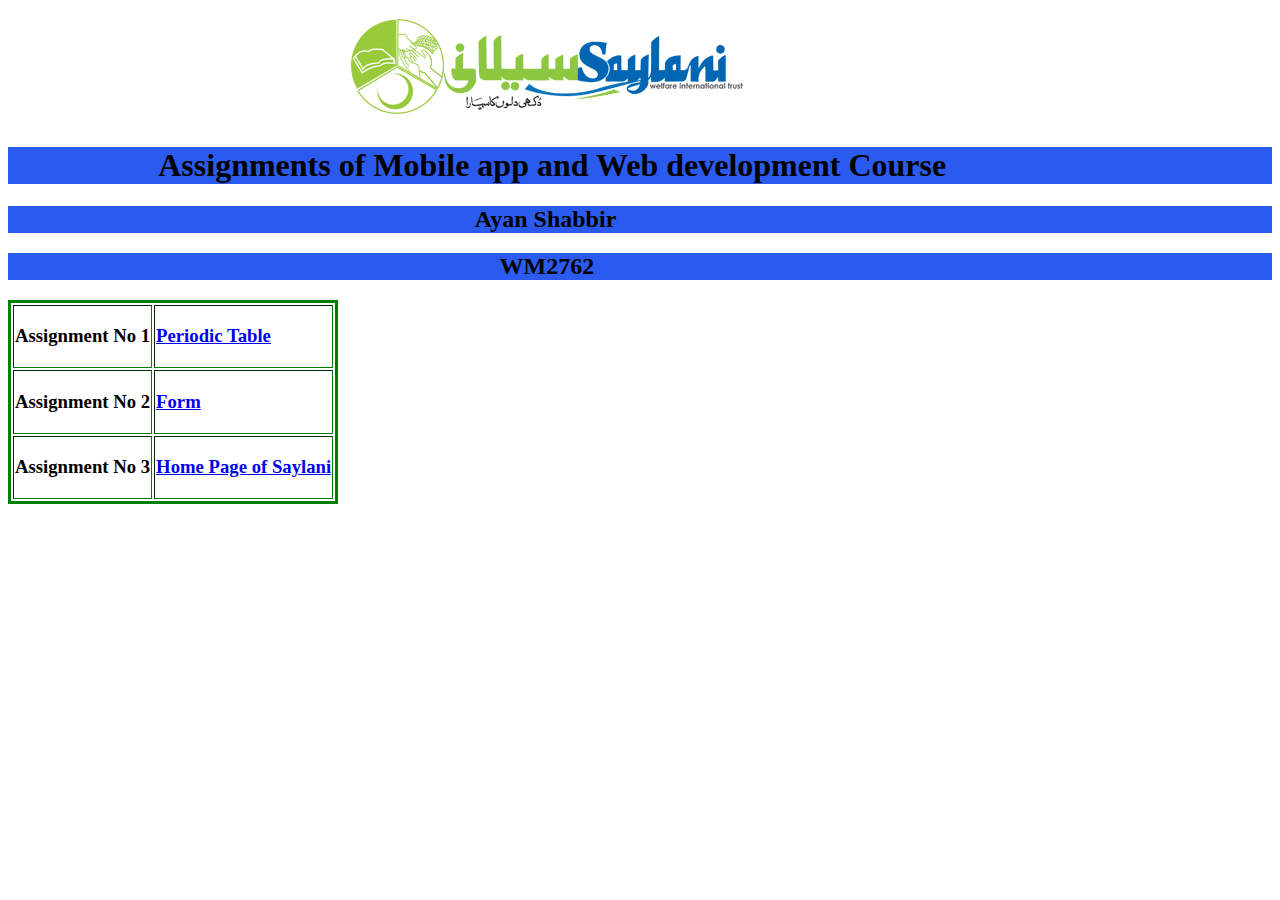
<file: index.html>
<!DOCTYPE html>
<html lang="en">

<head>
    <link rel="stylesheet" href="index.css">

</head>

<body>
    &nbsp;&nbsp;&nbsp; &nbsp;&nbsp;&nbsp; &nbsp;&nbsp;&nbsp; &nbsp;&nbsp;&nbsp; &nbsp;&nbsp;&nbsp &nbsp;&nbsp;&nbsp; &nbsp;&nbsp;&nbsp; &nbsp;&nbsp;&nbsp; &nbsp;&nbsp;&nbsp; &nbsp;&nbsp;&nbsp; &nbsp;&nbsp;&nbsp; &nbsp;&nbsp;&nbsp; &nbsp;&nbsp;&nbsp; &nbsp;&nbsp;&nbsp;
    &nbsp;&nbsp;&nbsp; &nbsp;&nbsp;&nbsp; &nbsp;&nbsp;&nbsp;&nbsp;&nbsp;&nbsp; &nbsp;&nbsp;&nbsp; &nbsp;&nbsp;&nbsp; &nbsp;&nbsp;&nbsp;

    <img src=" [data-uri]    ">    &nbsp;&nbsp;&nbsp; &nbsp;&nbsp;&nbsp; &nbsp;&nbsp;&nbsp; &nbsp;&nbsp;&nbsp; &nbsp;&nbsp;&nbsp; &nbsp;&nbsp;&nbsp; &nbsp;&nbsp;&nbsp; &nbsp;&nbsp;&nbsp; &nbsp;&nbsp;&nbsp; &nbsp;&nbsp;&nbsp; &nbsp;&nbsp;&nbsp; &nbsp;&nbsp;&nbsp; &nbsp;&nbsp;&nbsp;
    <h1> &nbsp;&nbsp; &nbsp;&nbsp;&nbsp; &nbsp;&nbsp;&nbsp; &nbsp;&nbsp;&nbsp; &nbsp;&nbsp;&nbsp; Assignments of Mobile app and Web development Course
    </h1>
    <h2>&nbsp;&nbsp;&nbsp; &nbsp;&nbsp;&nbsp; &nbsp;&nbsp;&nbsp; &nbsp;&nbsp;&nbsp; &nbsp;&nbsp;&nbsp &nbsp;&nbsp;&nbsp; &nbsp;&nbsp;&nbsp; &nbsp;&nbsp;&nbsp; &nbsp;&nbsp;&nbsp; &nbsp;&nbsp;&nbsp; &nbsp;&nbsp;&nbsp; &nbsp;&nbsp;&nbsp; &nbsp;&nbsp;&nbsp; &nbsp;&nbsp;&nbsp;
        &nbsp;&nbsp;&nbsp; &nbsp;&nbsp;&nbsp; &nbsp;&nbsp;&nbsp; &nbsp;&nbsp;&nbsp; &nbsp;&nbsp;&nbsp;&nbsp;&nbsp; Ayan Shabbir </h2>
    <h2>&nbsp;&nbsp;&nbsp; &nbsp;&nbsp;&nbsp; &nbsp;&nbsp;&nbsp; &nbsp;&nbsp;&nbsp; &nbsp;&nbsp;&nbsp &nbsp;&nbsp;&nbsp; &nbsp;&nbsp;&nbsp; &nbsp;&nbsp;&nbsp; &nbsp;&nbsp;&nbsp; &nbsp;&nbsp;&nbsp; &nbsp;&nbsp;&nbsp; &nbsp;&nbsp;&nbsp; &nbsp;&nbsp;&nbsp; &nbsp;&nbsp;&nbsp;
        &nbsp;&nbsp;&nbsp; &nbsp;&nbsp;&nbsp; &nbsp;&nbsp;&nbsp;&nbsp;&nbsp;&nbsp;&nbsp; &nbsp;&nbsp;&nbsp; &nbsp;&nbsp;&nbsp; &nbsp; WM2762</h2>

    <table border>
        <tr>
            <td>
                <h3 class="bio">Assignment No 1</h3>
            </td>
            <td>
                <h3> <a class="bio" href="table.html">Periodic Table</a></h3>
            </td>

        </tr>
        <tr>
            <td>
                <h3 class="bio">Assignment No 2</h3>
            </td>
            <td>
                <h3> <a class="bio" href="form.html">Form</a></h3>

            </td>
        </tr>
        <tr>
            <td>
                <h3 class="bio">Assignment No 3</h3>
            </td>
            <td>
                <h3> <a class="bio" href="saylaniwebsite.html">Home Page of Saylani</a></h3>

            </td>
        </tr>
    </table>
</body>

</html>
</file>
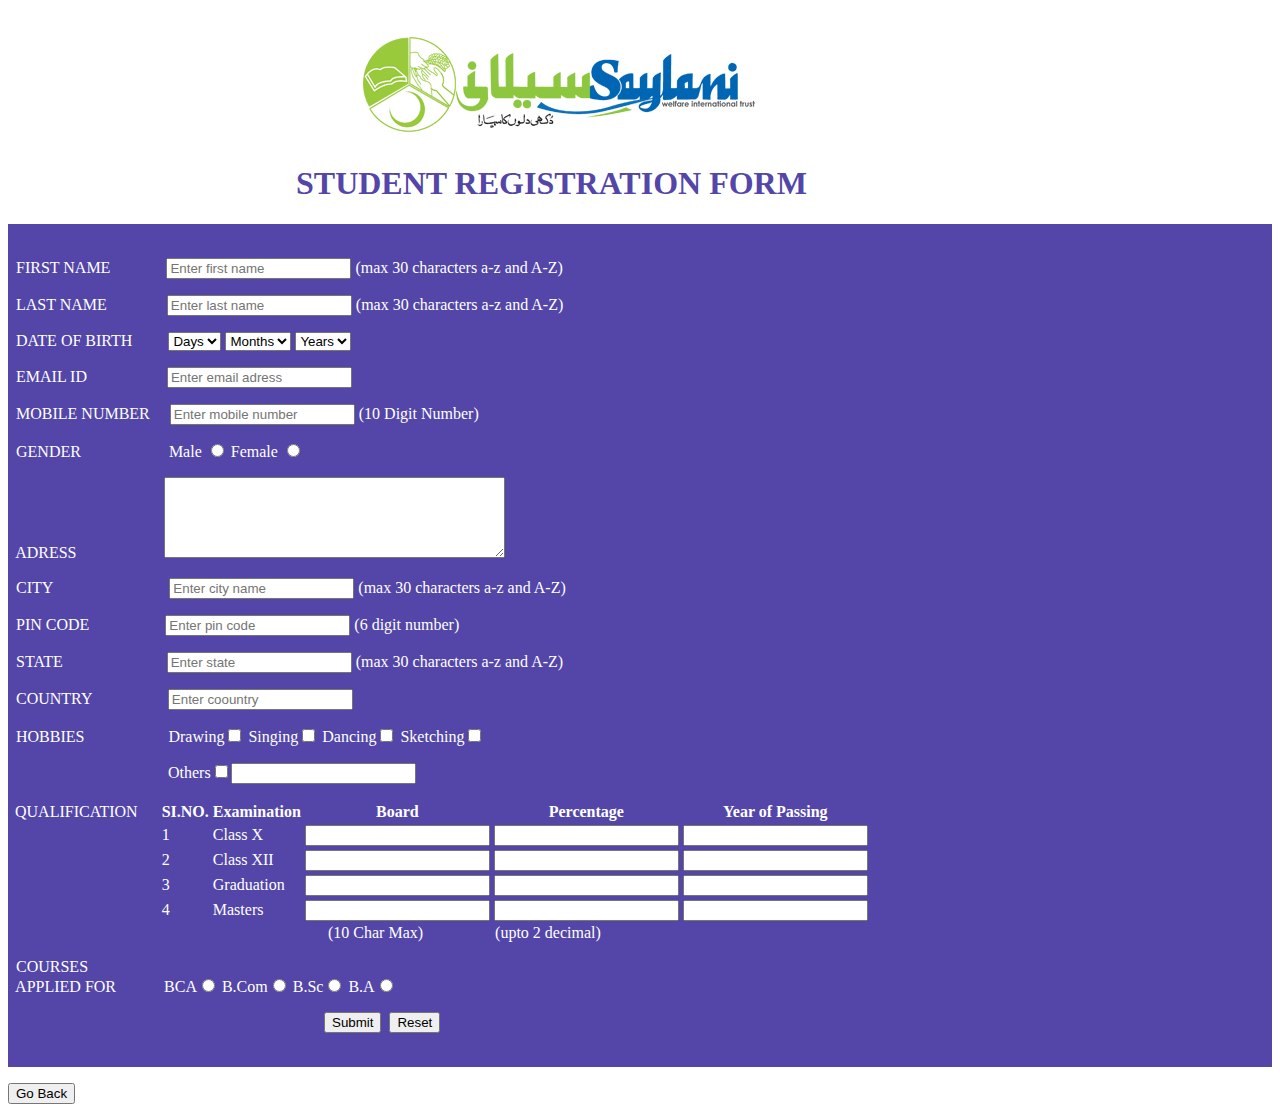
<file: form.html>
<!DOCTYPE html>
<html lang="en">

<head>
    <link rel="stylesheet" href="form.css">
    <title>form</title>

</head>


<body> &nbsp;&nbsp;&nbsp; &nbsp;&nbsp;&nbsp; &nbsp;&nbsp;&nbsp; &nbsp;&nbsp;&nbsp; &nbsp;&nbsp;&nbsp; &nbsp;&nbsp;&nbsp; &nbsp;&nbsp;&nbsp; &nbsp;&nbsp;&nbsp; &nbsp;&nbsp;&nbsp; &nbsp;&nbsp;&nbsp;&nbsp;&nbsp;&nbsp; &nbsp;&nbsp;&nbsp; &nbsp;&nbsp;&nbsp; &nbsp;&nbsp;&nbsp;
    <form action="goback.html">
        &nbsp;&nbsp;&nbsp; &nbsp;&nbsp;&nbsp; &nbsp;&nbsp;&nbsp; &nbsp;&nbsp;&nbsp; &nbsp;&nbsp;&nbsp; &nbsp;&nbsp;&nbsp; &nbsp;&nbsp;&nbsp; &nbsp;&nbsp;&nbsp; &nbsp;&nbsp;&nbsp; &nbsp;&nbsp;&nbsp;&nbsp;&nbsp;&nbsp; &nbsp;&nbsp;&nbsp; &nbsp;&nbsp;&nbsp; &nbsp;&nbsp;&nbsp;
        &nbsp;&nbsp;&nbsp; &nbsp;&nbsp;&nbsp; &nbsp;&nbsp;&nbsp; &nbsp;&nbsp;&nbsp;&nbsp;&nbsp;&nbsp; &nbsp;&nbsp;&nbsp; &nbsp;&nbsp;&nbsp; &nbsp;&nbsp;&nbsp; <img src=" [data-uri]    ">        &nbsp;&nbsp;&nbsp; &nbsp;&nbsp;&nbsp; &nbsp;&nbsp;&nbsp; &nbsp;&nbsp;&nbsp; &nbsp;&nbsp;&nbsp; &nbsp;&nbsp;&nbsp; &nbsp;&nbsp;&nbsp; &nbsp;&nbsp;&nbsp; &nbsp;&nbsp;&nbsp; &nbsp;&nbsp;&nbsp; &nbsp;&nbsp;&nbsp; &nbsp;&nbsp;&nbsp; &nbsp;&nbsp;&nbsp;


        <h1> &nbsp;&nbsp;&nbsp; &nbsp;&nbsp;&nbsp; &nbsp;&nbsp;&nbsp; &nbsp;&nbsp;&nbsp; &nbsp;&nbsp;&nbsp; &nbsp;&nbsp;&nbsp; &nbsp;&nbsp;&nbsp; &nbsp;&nbsp;&nbsp; &nbsp;&nbsp;&nbsp; STUDENT REGISTRATION FORM</h1>
        <div class="bio">
            <p>
                &nbsp;
            </p>

            &nbsp; <label for="userfirstname">FIRST NAME</label>&nbsp;&nbsp;&nbsp; &nbsp;&nbsp;&nbsp; &nbsp;&nbsp;&nbsp; &nbsp;
            <input type="text" required name="user name" id="userfirstname" size="20" maxlength="30" placeholder="Enter first name"> (max 30 characters a-z and A-Z) &nbsp;

            <P>&nbsp; <label for="userlastname">LAST NAME</label> &nbsp; &nbsp;&nbsp;&nbsp; &nbsp;&nbsp;&nbsp; &nbsp;&nbsp;&nbsp;
                <input type="text" name="userlastname" size="20" required maxlength="30" id="userlastname" placeholder="Enter last name"> (max 30 characters a-z and A-Z) </P>
            <P>
                &nbsp; <label for="DOB"> DATE OF BIRTH
                &nbsp;&nbsp;&nbsp;&nbsp;&nbsp; &nbsp;</label>
                <select>
                <option value="">Days</option>
                <option>1</option>
                <option>2</option>
                <option>3</option>
                <option>4</option>
                <option>5</option>
                <option>6</option>
                <option>7</option>
                <option>8</option>
                <option>9</option>
                <option>10</option>
                <option>11</option>
                <option>12</option>
                <option>13</option>
                <option>14</option>
                <option>15</option>
                <option>16</option>
                <option>17</option>
                <option>18</option>
                <option>19</option>
                <option>20</option>
                <option>21</option>
                <option>22</option>
                <option>23</option>
                <option>24</option>
                <option>25</option>
                <option>26</option>
                <option>27</option>
                <option>28</option>
                <option>29</option>
                <option>30</option>
                <option>31</option>
            </select>


                <select>
                <option value="">Months</option>
                <option>jan</option>
                <option>feb</option>
                <option>mar</option>
                <option>apr</option>
                <option>may</option>
                <option>jun</option>
                <option>jul</option>
                <option>aug</option>
                <option>sep</option>
                <option>oct</option>
                <option>nov</option>
                <option>dec</option>
            </select>

                <select>
                <option value="">Years</option>
                <option>2000</option>
                <option>2001</option>
                <option>2002</option>
                <option>2003</option>
                <option>2004</option>
                <option>2005</option>
                <option>2006</option>
                <option>2007</option>
                <option>2008</option>
                <option>2009</option>
                <option>2010</option>
                <option>2011</option>
                <option>2012</option>
                <option>2013</option>
                <option>2014</option>
                <option>2015</option>
                <option>2016</option>
                <option>2017</option>
                <option>2018</option>
                <option>2019</option>
                <option>2020</option>

            </select>

            </P>
            <p>
                &nbsp; <label for="emailid">EMAIL ID</label>&nbsp;&nbsp;&nbsp;&nbsp;&nbsp;&nbsp;&nbsp;&nbsp;&nbsp;&nbsp; &nbsp;&nbsp;&nbsp;&nbsp; &nbsp;&nbsp;&nbsp;&nbsp;<input type="email" size="20" placeholder="Enter email adress">

            </p>
            <p>
                &nbsp; <label for="MN">MOBILE NUMBER</label> &nbsp;&nbsp; &nbsp;<input type="number" size="20" maxlength="11" placeholder="Enter mobile number"> (10 Digit Number)

            </p>
            <P>
                &nbsp; GENDER &nbsp;&nbsp; &nbsp;&nbsp;&nbsp; &nbsp;&nbsp;&nbsp; &nbsp;&nbsp;&nbsp; &nbsp;&nbsp;&nbsp; &nbsp; <label for="M">Male</label>&nbsp;<input type="radio" value="Male" id="M" name="usergender"> <label for="F">Female</label>
                <input type="radio" required value="Female" id="F" name="usergender">

            </P>
            <p>
                &nbsp; <label for="Adress">ADRESS</label>&nbsp;&nbsp; &nbsp;&nbsp;&nbsp; &nbsp;&nbsp;&nbsp;&nbsp;&nbsp; &nbsp;&nbsp; &nbsp;&nbsp;&nbsp; &nbsp; <textarea name="adress" id="Adress" cols="40" rows="5"></textarea>
            </p>
            <p>
                &nbsp; <label for="city">CITY</label>&nbsp;&nbsp; &nbsp;&nbsp;&nbsp; &nbsp;&nbsp;&nbsp;&nbsp;&nbsp;&nbsp;&nbsp; &nbsp;&nbsp;&nbsp; &nbsp;&nbsp;&nbsp;&nbsp;&nbsp;&nbsp;&nbsp; &nbsp;
                <input type="text" size="20" maxlength="30" placeholder="Enter city name"> (max 30 characters a-z and A-Z)
            </p>
            <p>
                &nbsp; <label for="pincode">PIN CODE</label> &nbsp;&nbsp;&nbsp;&nbsp; &nbsp;&nbsp;&nbsp; &nbsp;&nbsp;&nbsp;&nbsp;&nbsp;&nbsp;&nbsp; &nbsp;<input type="number" size="20" maxlength="30" required placeholder="Enter pin code"> (6 digit number)
            </p>
            <p>
                &nbsp; <label for="state">STATE</label>&nbsp; &nbsp;&nbsp;&nbsp; &nbsp;&nbsp;&nbsp; &nbsp;&nbsp;&nbsp; &nbsp;&nbsp;&nbsp; &nbsp;&nbsp;&nbsp; &nbsp;&nbsp;&nbsp; <input type="text" size="20" maxlength="30" required name="userstate" id="state"
                    placeholder="Enter state"> (max 30 characters a-z and A-Z)
            </p>
            <p>
                &nbsp; <label for="country">COUNTRY</label> &nbsp;&nbsp; &nbsp;&nbsp;&nbsp; &nbsp;&nbsp;&nbsp; &nbsp;&nbsp;&nbsp; &nbsp;&nbsp;&nbsp<input type="text" name="usercountry" id="country" size="20" maxlength="30" required placeholder="Enter coountry">
            </p>
            <p>
                &nbsp; HOBBIES&nbsp;&nbsp;&nbsp;&nbsp;&nbsp;&nbsp;&nbsp; &nbsp;&nbsp; &nbsp;&nbsp;&nbsp;&nbsp;&nbsp;&nbsp;&nbsp; &nbsp;
                <label for="drawing">Drawing</label><input type="checkbox" value="drawing" id="drawing" name="userhobbies">
                <label for="singing">Singing</label><input type="checkbox" value="singing" id="singing" name="userhobbies">
                <label for="dancing">Dancing</label><input type="checkbox" value="dancing" id="dancing" name="userhobbies">
                <label for="sketching">Sketching</label><input type="checkbox" value="sketching" id="sketching" name="userhobbies">
            </p>
            <p>
                &nbsp;&nbsp; &nbsp;&nbsp; &nbsp;&nbsp;&nbsp; &nbsp;&nbsp;&nbsp; &nbsp;&nbsp;&nbsp; &nbsp;&nbsp;&nbsp; &nbsp;&nbsp;&nbsp; &nbsp;&nbsp;&nbsp; &nbsp;&nbsp;&nbsp; &nbsp;&nbsp;&nbsp; &nbsp; <label for="others">Others</label><input type="checkbox"
                    value="others" id="others" name="others"><input reqired type="text" size="20" maxlength="100">
            </p>
            <p>



                <table>
                    <tr>

                        <td> &nbsp;QUALIFICATION &NonBreakingSpace;&NonBreakingSpace;&NonBreakingSpace;&NonBreakingSpace;
                        </td>

                        <TH>SI.NO.</TH>
                        <th>Examination</th>
                        <th>Board</th>
                        <th>Percentage</th>
                        <th>Year of Passing</th>

                    </tr>
                    <tr>
                        <td></td>
                        <td>1</td>
                        <td>Class X</td>
                        <td> <input type="text" required size="20" maxlength="10" name="userboard"> </td>
                        <td> <input type="number" required size="20" maxlength="10" name="userpercentage"></td>
                        <td> <input type="number" required size="20" maxlength="10" name="useryop"></td>
                    </tr>
                    <tr>
                        <td></td>
                        <td>2</td>
                        <td>Class XII</td>
                        <td> <input type="text" required size="20" maxlength="10" name="userboard"> </td>
                        <td> <input type="number" size="20" required maxlength="10" name="userpercentage"></td>
                        <td> <input type="number" size="20" maxlength="10" required name="useryop"></td>

                    </tr>
                    <tr>
                        <td></td>
                        <td>3</td>
                        <td>Graduation</td>
                        <td> <input type="text" required size="20" maxlength="10" name="userboard"> </td>
                        <td> <input type="number" required size="20" maxlength="10" name="userpercentage"></td>
                        <td> <input type="number" required size="20" maxlength="10" name="useryop"></td>
                    </tr>
                    <tr>
                        <td></td>
                        <td>4</td>
                        <td>Masters</td>
                        <td> <input type="text" required size="20" maxlength="10" name="userboard"> </td>
                        <td> <input type="number" required size="20" maxlength="10" name="userpercentage"></td>
                        <td> <input type="number" reqired size="20" maxlength="10" name="useryop"></td>

                    </tr>


                </table>
                &nbsp; &nbsp;&nbsp;&nbsp;&nbsp;&nbsp;&nbsp; &nbsp;&nbsp;&nbsp;&nbsp;&nbsp;&nbsp;&nbsp; &nbsp;&nbsp; &nbsp;&nbsp;&nbsp;&nbsp;&nbsp;&nbsp; &nbsp;&nbsp;&nbsp;&nbsp;&nbsp;&nbsp;&nbsp; &nbsp;&nbsp; &nbsp;&nbsp;&nbsp;&nbsp;&nbsp;&nbsp; &nbsp;&nbsp;&nbsp;&nbsp;&nbsp;&nbsp;&nbsp;
                &nbsp; &nbsp;&nbsp;&nbsp;&nbsp;&nbsp;&nbsp; &nbsp;&nbsp;&nbsp;&nbsp;&nbsp;&nbsp;&nbsp; &nbsp;&nbsp; &nbsp;&nbsp;&nbsp;&nbsp;&nbsp;&nbsp; (10 Char Max) &nbsp;&nbsp;&nbsp;&nbsp;&nbsp;&nbsp;&nbsp; &nbsp;&nbsp; &nbsp;&nbsp;&nbsp;&nbsp;&nbsp;&nbsp;(upto
                2 decimal)

            </p>

            <p>
                &nbsp; COURSES <br>&nbsp; APPLIED FOR&NonBreakingSpace;&NonBreakingSpace;&NonBreakingSpace;&NonBreakingSpace;&NonBreakingSpace;&NonBreakingSpace;&NonBreakingSpace;&NonBreakingSpace;&NonBreakingSpace;&NonBreakingSpace;&NonBreakingSpace;
                <label for="BCA">BCA</label><input type="radio" id="BCA" name="useraf">
                <label for="Bcom">B.Com</label><input type="radio" name="useraf" id="Bcom ">
                <label for="BSc">B.Sc</label><input type="radio" name="useraf" id="BSc">

                <label for="BA">B.A</label><input type="radio" name="useraf" id="BA"></p>

            <p>
                &nbsp;&nbsp;&nbsp;&nbsp;&nbsp;&nbsp;&nbsp; &nbsp;&nbsp; &nbsp;&nbsp;&nbsp;&nbsp;&nbsp;&nbsp; &nbsp;&nbsp;&nbsp;&nbsp;&nbsp;&nbsp;&nbsp; &nbsp;&nbsp; &nbsp;&nbsp;&nbsp;&nbsp;&nbsp;&nbsp; &nbsp;&nbsp;&nbsp;&nbsp;&nbsp;&nbsp;&nbsp; &nbsp;&nbsp; &nbsp;&nbsp;&nbsp;&nbsp;&nbsp;&nbsp;
                &nbsp;&nbsp;&nbsp;&nbsp;&nbsp;&nbsp;&nbsp; &nbsp;&nbsp; &nbsp;&nbsp;&nbsp;&nbsp;&nbsp;&nbsp; &NonBreakingSpace;&NonBreakingSpace;&NonBreakingSpace;&NonBreakingSpace;&NonBreakingSpace;&NonBreakingSpace;

                <a href="goback.html"><input type="submit"></a>
                &NonBreakingSpace;<input type="reset">
                <p>
                    &nbsp;
                </p>

            </p>
        </div>

    </form>
    <a href="index.html"><button> Go Back </button></a>
</body>

</html>
</file>
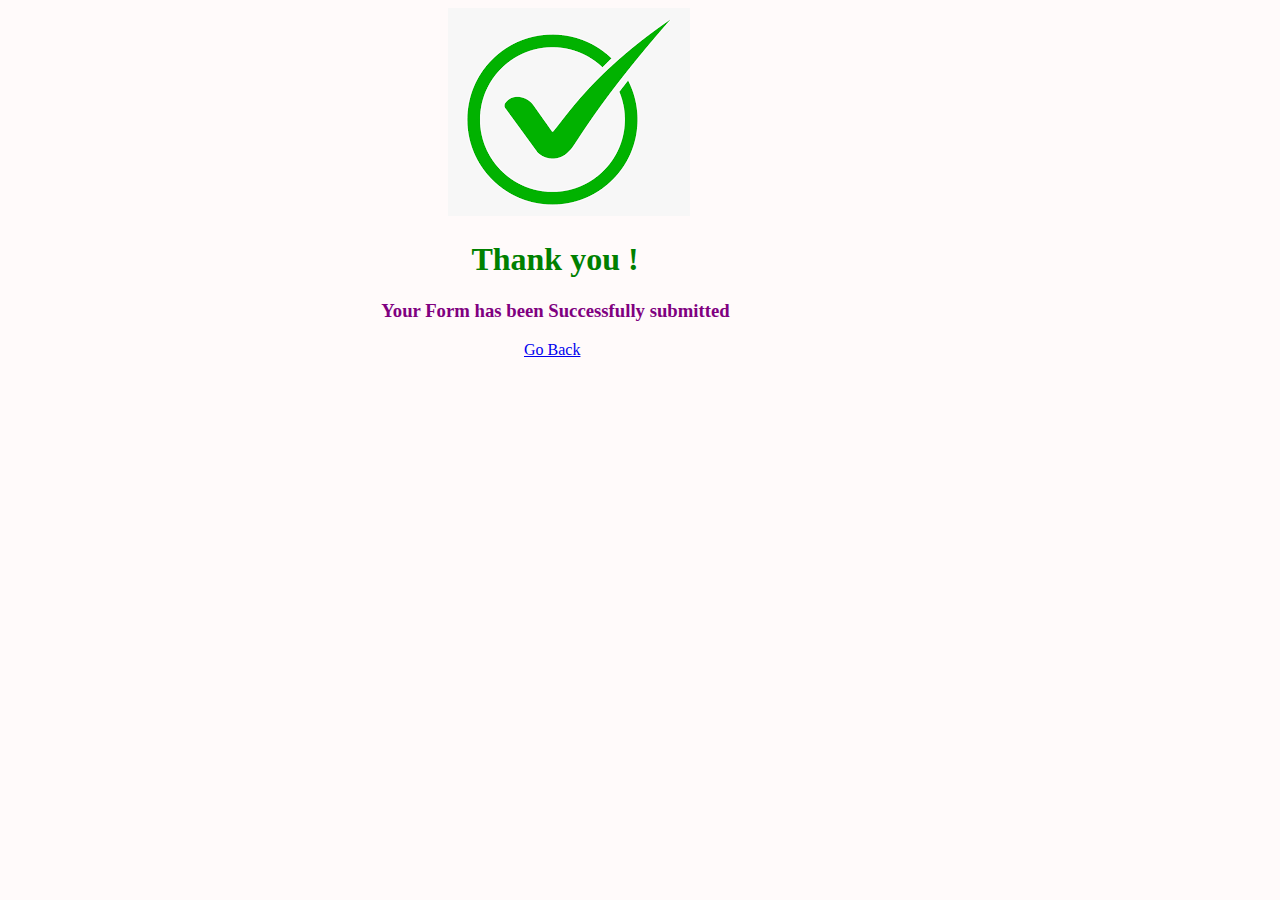
<file: goback.html>
<!DOCTYPE html>
<html lang="en">
<link rel="stylesheet" href="goback.css">

<head>

    &NonBreakingSpace;&NonBreakingSpace;&NonBreakingSpace;&NonBreakingSpace;&NonBreakingSpace;&NonBreakingSpace;&NonBreakingSpace;&NonBreakingSpace;&NonBreakingSpace;&NonBreakingSpace; &NonBreakingSpace;&NonBreakingSpace;&NonBreakingSpace;&NonBreakingSpace;&NonBreakingSpace;&NonBreakingSpace;&NonBreakingSpace;&NonBreakingSpace;&NonBreakingSpace;&NonBreakingSpace;&NonBreakingSpace;&NonBreakingSpace;
    &NonBreakingSpace;&NonBreakingSpace;&NonBreakingSpace;&NonBreakingSpace;&NonBreakingSpace;&NonBreakingSpace;&NonBreakingSpace;&NonBreakingSpace;&NonBreakingSpace;&NonBreakingSpace;&NonBreakingSpace;&NonBreakingSpace;&NonBreakingSpace;&NonBreakingSpace;&NonBreakingSpace;&NonBreakingSpace;&NonBreakingSpace;&NonBreakingSpace;&NonBreakingSpace;&NonBreakingSpace;
    &NonBreakingSpace;&NonBreakingSpace;&NonBreakingSpace;&NonBreakingSpace;&NonBreakingSpace;&NonBreakingSpace;&NonBreakingSpace;&NonBreakingSpace;&NonBreakingSpace;&NonBreakingSpace;&NonBreakingSpace;&NonBreakingSpace; &NonBreakingSpace;&NonBreakingSpace;&NonBreakingSpace;&NonBreakingSpace;&NonBreakingSpace;&NonBreakingSpace;&NonBreakingSpace;&NonBreakingSpace;&NonBreakingSpace;&NonBreakingSpace;
    &NonBreakingSpace;&NonBreakingSpace;&NonBreakingSpace;&NonBreakingSpace;&NonBreakingSpace;&NonBreakingSpace;&NonBreakingSpace;&NonBreakingSpace;&NonBreakingSpace;&NonBreakingSpace; &NonBreakingSpace;&NonBreakingSpace;&NonBreakingSpace;&NonBreakingSpace;&NonBreakingSpace;&NonBreakingSpace;&NonBreakingSpace;&NonBreakingSpace;&NonBreakingSpace;&NonBreakingSpace;&NonBreakingSpace;&NonBreakingSpace;
    &NonBreakingSpace;&NonBreakingSpace;&NonBreakingSpace;&NonBreakingSpace;&NonBreakingSpace;&NonBreakingSpace;&NonBreakingSpace;&NonBreakingSpace;&NonBreakingSpace;&NonBreakingSpace;&NonBreakingSpace;&NonBreakingSpace;&NonBreakingSpace;&NonBreakingSpace;&NonBreakingSpace;&NonBreakingSpace;
    <img src="[data-uri]"
        alt="">
    <h1>&NonBreakingSpace;&NonBreakingSpace;&NonBreakingSpace;&NonBreakingSpace;&NonBreakingSpace;&NonBreakingSpace;&NonBreakingSpace;&NonBreakingSpace;&NonBreakingSpace;&NonBreakingSpace; &NonBreakingSpace;&NonBreakingSpace;&NonBreakingSpace;&NonBreakingSpace;&NonBreakingSpace;&NonBreakingSpace;&NonBreakingSpace;&NonBreakingSpace;&NonBreakingSpace;&NonBreakingSpace;&NonBreakingSpace;&NonBreakingSpace;
        &NonBreakingSpace;&NonBreakingSpace;&NonBreakingSpace;&NonBreakingSpace;&NonBreakingSpace;&NonBreakingSpace;&NonBreakingSpace;&NonBreakingSpace;&NonBreakingSpace;&NonBreakingSpace;&NonBreakingSpace;&NonBreakingSpace;&NonBreakingSpace;&NonBreakingSpace;&NonBreakingSpace;&NonBreakingSpace;&NonBreakingSpace;&NonBreakingSpace;&NonBreakingSpace;&NonBreakingSpace;
        &NonBreakingSpace;&NonBreakingSpace;&NonBreakingSpace;&NonBreakingSpace;&NonBreakingSpace;&NonBreakingSpace;&NonBreakingSpace;&NonBreakingSpace;&NonBreakingSpace;&NonBreakingSpace;&NonBreakingSpace;&NonBreakingSpace; Thank you !
    </h1>
    <h3> &NonBreakingSpace;&NonBreakingSpace;&NonBreakingSpace; &NonBreakingSpace;&NonBreakingSpace;&NonBreakingSpace;&NonBreakingSpace; &NonBreakingSpace;&NonBreakingSpace;&NonBreakingSpace;&NonBreakingSpace;&NonBreakingSpace;&NonBreakingSpace;&NonBreakingSpace;&NonBreakingSpace;&NonBreakingSpace;&NonBreakingSpace;&NonBreakingSpace;&NonBreakingSpace;
        &NonBreakingSpace;&NonBreakingSpace;&NonBreakingSpace;&NonBreakingSpace; &NonBreakingSpace;&NonBreakingSpace;&NonBreakingSpace;&NonBreakingSpace; &NonBreakingSpace;&NonBreakingSpace;&NonBreakingSpace;&NonBreakingSpace; &NonBreakingSpace;&NonBreakingSpace;&NonBreakingSpace;&NonBreakingSpace;
        &NonBreakingSpace;&NonBreakingSpace;&NonBreakingSpace;&NonBreakingSpace; &NonBreakingSpace;&NonBreakingSpace;&NonBreakingSpace;&NonBreakingSpace;&NonBreakingSpace;&NonBreakingSpace;&NonBreakingSpace;&NonBreakingSpace;&NonBreakingSpace;&NonBreakingSpace;&NonBreakingSpace;&NonBreakingSpace;
        &NonBreakingSpace;&NonBreakingSpace;&NonBreakingSpace;&NonBreakingSpace; &NonBreakingSpace;&NonBreakingSpace;&NonBreakingSpace;&NonBreakingSpace; &NonBreakingSpace;&NonBreakingSpace;&NonBreakingSpace;&NonBreakingSpace; &NonBreakingSpace;&NonBreakingSpace;&NonBreakingSpace;&NonBreakingSpace;
        Your Form has been Successfully submitted </h3>
    &NonBreakingSpace;&NonBreakingSpace;&NonBreakingSpace; &NonBreakingSpace;&NonBreakingSpace;&NonBreakingSpace;&NonBreakingSpace; &NonBreakingSpace;&NonBreakingSpace;&NonBreakingSpace;&NonBreakingSpace;&NonBreakingSpace;&NonBreakingSpace;&NonBreakingSpace;&NonBreakingSpace;&NonBreakingSpace;&NonBreakingSpace;&NonBreakingSpace;&NonBreakingSpace;
    &NonBreakingSpace;&NonBreakingSpace;&NonBreakingSpace;&NonBreakingSpace; &NonBreakingSpace;&NonBreakingSpace;&NonBreakingSpace;&NonBreakingSpace; &NonBreakingSpace;&NonBreakingSpace;&NonBreakingSpace;&NonBreakingSpace; &NonBreakingSpace;&NonBreakingSpace;&NonBreakingSpace;&NonBreakingSpace;
    &NonBreakingSpace;&NonBreakingSpace;&NonBreakingSpace;&NonBreakingSpace; &NonBreakingSpace;&NonBreakingSpace;&NonBreakingSpace;&NonBreakingSpace;&NonBreakingSpace;&NonBreakingSpace;&NonBreakingSpace;&NonBreakingSpace;&NonBreakingSpace;&NonBreakingSpace;&NonBreakingSpace;&NonBreakingSpace;
    &NonBreakingSpace;&NonBreakingSpace;&NonBreakingSpace;&NonBreakingSpace; &NonBreakingSpace; &NonBreakingSpace;&NonBreakingSpace;&NonBreakingSpace; &NonBreakingSpace;&NonBreakingSpace;&NonBreakingSpace;&NonBreakingSpace; &NonBreakingSpace;&NonBreakingSpace;&NonBreakingSpace;&NonBreakingSpace;&NonBreakingSpace;&NonBreakingSpace;&NonBreakingSpace;&NonBreakingSpace;&NonBreakingSpace;&NonBreakingSpace;&NonBreakingSpace;&NonBreakingSpace;
    &NonBreakingSpace;&NonBreakingSpace;&NonBreakingSpace;&NonBreakingSpace; &NonBreakingSpace;&NonBreakingSpace;&NonBreakingSpace;&NonBreakingSpace; &NonBreakingSpace;&NonBreakingSpace;&NonBreakingSpace;&NonBreakingSpace; &NonBreakingSpace;&NonBreakingSpace;&NonBreakingSpace;&NonBreakingSpace;
    &NonBreakingSpace;&NonBreakingSpace;&NonBreakingSpace;&NonBreakingSpace; &NonBreakingSpace;&NonBreakingSpace;&NonBreakingSpace;&NonBreakingSpace;&NonBreakingSpace;&NonBreakingSpace;&NonBreakingSpace;&NonBreakingSpace;&NonBreakingSpace;&NonBreakingSpace;&NonBreakingSpace;&NonBreakingSpace;&nbsp;&nbsp;
    <a href="form.html">Go Back</a>

</head>

<body>

</body>

</html>
</file>
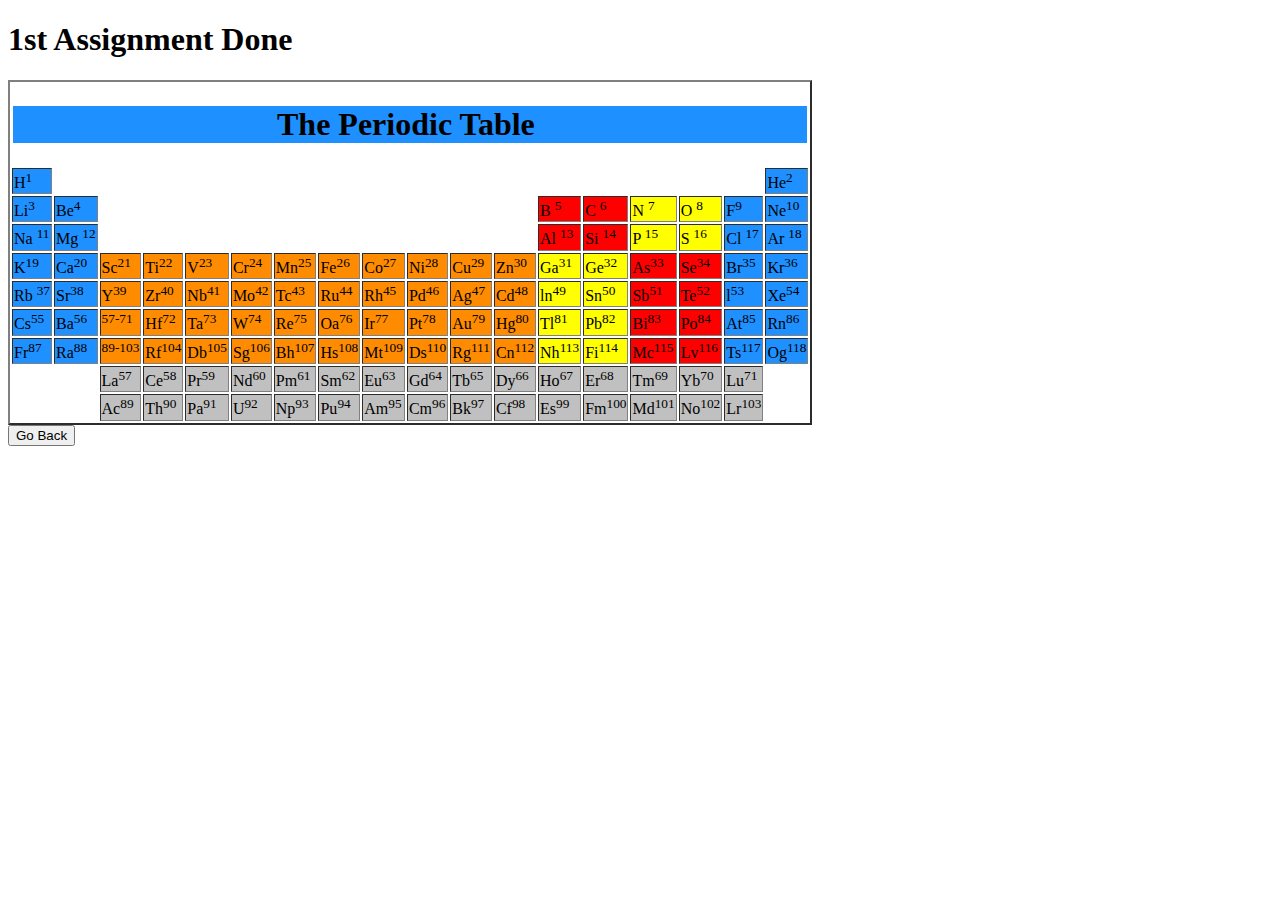
<file: table.html>
<!DOCTYPE html>
<html lang="en">

<head>

    <title>periodic table</title>
    <h1>1st Assignment Done</h1>
    <table border="2px">
        <tr>
            <td style="border: currentColor;" colspan="18">
                <h1 style="background-color: dodgerblue;">&nbsp&nbsp&nbsp&nbsp&nbsp&nbsp&nbsp&nbsp&nbsp&nbsp&nbsp&nbsp&nbsp&nbsp&nbsp&nbsp&nbsp&nbsp&nbsp&nbsp&nbsp&nbsp&nbsp&nbsp&nbsp&nbsp&nbsp&nbsp&nbsp&nbsp&nbsp&nbsp&nbspThe Periodic Table</h1>
            </td>

        </tr>
        <tr>
            <td style="background-color: dodgerblue;">H<sup>1</sup></td>
            <td style="border: currentColor;" colspan="16"></td>

            <td style="background-color: dodgerblue;">He<sup>2</sup></td>
        </tr>
        <tr>
            <td style="background-color: dodgerblue;">Li<sup>3</sup></td>
            <td style="background-color: dodgerblue;">Be<sup>4</sup></td>
            <td style="border: currentColor;" colspan="10"></td>
            <td style="background: red;">B
                <SUp>5</SUp>
            </td>
            <td style="background: red;">C
                <SUp>6</SUp>
            </td>
            <td style="background: yellow;">N
                <SUp>7</SUp>
            </td>
            <td style="background: yellow;"> O <sup>8</sup></td>
            <td style="background-color: dodgerblue;">F<sup>9</sup></td>
            <td style="background-color: dodgerblue;">Ne<sup>10</sup></td>
        </tr>
        <tr>
            <td style="background-color: dodgerblue;">Na <sup>11</sup></td>
            <td style="background-color: dodgerblue;">Mg <sup>12</sup></td>
            <td style="border: currentColor;" colspan="10"></td>
            <td style="background: red;">Al <sup>13</sup></td>
            <td style="background: red;">Si <sup>14</sup></td>
            <td style="background: yellow;">P <sup>15</sup></td>
            <td style="background: yellow;">S <sup>16</sup></td>
            <td style="background-color: dodgerblue;">Cl <sup>17</sup></td>
            <td style="background-color: dodgerblue;">Ar <sup>18</sup></td>
        </tr>
        <tr>
            <td style="background-color: dodgerblue;">K<sup>19</sup></td>
            <td style="background-color: dodgerblue;">Ca<sup>20</sup></td>
            <td style="background: darkorange;">Sc<sup>21</sup></td>
            <td style="background: darkorange;">Ti<sup>22</sup></td>
            <td style="background: darkorange;">V<sup>23</sup></td>
            <td style="background: darkorange;">Cr<sup>24</sup></td>
            <td style="background: darkorange;">Mn<sup>25</sup></td>
            <td style="background: darkorange;">Fe<sup>26</sup></td>
            <td style="background: darkorange;">Co<sup>27</sup></td>
            <td style="background: darkorange;">Ni<sup>28</sup></td>
            <td style="background: darkorange;">Cu<sup>29</sup></td>
            <td style="background: darkorange;">Zn<sup>30</sup></td>
            <td style="background: yellow;">Ga<sup>31</sup></td>
            <td style="background: yellow;">Ge<sup>32</sup></td>
            <td style="background: red;">As<sup>33</sup></td>
            <td style="background: red;">Se<sup>34</sup></td>
            <td style="background-color: dodgerblue;">Br<sup>35</sup></td>
            <td style="background-color: dodgerblue;">Kr<sup>36</sup></td>
        </tr>
        <tr>
            <td style="background-color: dodgerblue;">Rb
                <SUp>37</SUp>
            </td>
            <td style="background-color: dodgerblue;">Sr<sup>38</sup></td>
            <td style="background: darkorange;">Y<sup>39</sup></td>
            <td style="background: darkorange;">Zr<sup>40</sup></td>
            <td style="background: darkorange;">Nb<sup>41</sup></td>
            <td style="background: darkorange;">Mo<sup>42</sup></td>
            <td style="background: darkorange;">Tc<sup>43</sup></td>
            <td style="background: darkorange;">Ru<sup>44</sup></td>
            <td style="background: darkorange;">Rh<sup>45</sup></td>
            <td style="background: darkorange;">Pd<sup>46</sup></td>
            <td style="background: darkorange;">Ag<sup>47</sup></td>
            <td style="background: darkorange;">Cd<sup>48</sup></td>
            <td style="background: yellow;">ln<sup>49</sup></td>
            <td style="background: yellow;">Sn<sup>50</sup></td>
            <td style="background: red;">Sb<sup>51</sup></td>
            <td style="background: red;">Te<sup>52</sup></td>
            <td style="background-color: dodgerblue;">l<sup>53</sup></td>
            <td style="background-color: dodgerblue;"> Xe<sup>54</sup></td>
        </tr>
        <tr>
            <td style="background-color: dodgerblue;">Cs<sup>55</sup></td>
            <td style="background-color: dodgerblue;">Ba<sup>56</sup></td>
            <td style="background: darkorange;"><sup>57-71</sup></td>
            <td style="background: darkorange;"> Hf<sup>72</sup></td>
            <td style="background: darkorange;">Ta<sup>73</sup></td>
            <td style="background: darkorange;">W<sup>74</sup></td>
            <td style="background: darkorange;">Re<sup>75</sup></td>
            <td style="background: darkorange;">Oa<sup>76</sup></td>
            <td style="background: darkorange;">Ir<sup>77</sup></td>
            <td style="background: darkorange;">Pt<sup>78</sup></td>
            <td style="background: darkorange;">Au<sup>79</sup></td>
            <td style="background: darkorange;">Hg<sup>80</sup></td>
            <td style="background: yellow;">Tl<sup>81</sup></td>
            <td style="background: yellow;">Pb<sup>82</sup></td>
            <td style="background: red;">Bi<sup>83</sup></td>
            <td style="background: red;">Po<sup>84</sup></td>
            <td style="background-color: dodgerblue;">At<sup>85</sup></td>
            <td style="background-color: dodgerblue;">Rn<sup>86</sup></td>
        </tr>
        <tr>
            <td style="background-color: dodgerblue;">Fr<sup>87</sup></td>
            <td style="background-color: dodgerblue;">Ra<sup>88</sup></td>
            <td style="background: darkorange;"><sup>89-103</sup></td>
            <td style="background: darkorange;">Rf<sup>104</sup></td>
            <td style="background: darkorange;">Db<sup>105</sup></td>
            <td style="background: darkorange;">Sg<sup>106</sup></td>
            <td style="background: darkorange;">Bh<sup>107</sup></td>
            <td style="background: darkorange;">Hs<sup>108</sup></td>
            <td style="background: darkorange;">Mt<sup>109</sup></td>
            <td style="background: darkorange;">Ds<sup>110</sup></td>
            <td style="background: darkorange;">Rg<sup>111</sup></td>
            <td style="background: darkorange;">Cn<sup>112</sup></td>
            <td style="background: yellow;">Nh<sup>113</sup></td>
            <td style="background: yellow;">Fi<sup>114</sup></td>
            <td style="background: red;">Mc<sup>115</sup></td>
            <td style="background: red;">Lv<sup>116</sup></td>
            <td style="background-color: dodgerblue;">Ts<sup>117</sup></td>
            <td style="background-color: dodgerblue;">Og<sup>118</sup></td>
        </tr>
        <tr>
            <td rowspan="2" style="border: currentColor;" colspan="2"></td>

            <td style="background: silver;">La<sup>57</sup></td>
            <td style="background: silver;">Ce<sup>58</sup></td>
            <td style="background: silver;">Pr<sup>59</sup></td>
            <td style="background: silver;">Nd<sup>60</sup></td>
            <td style="background: silver;">Pm<sup>61</sup></td>
            <td style="background: silver;">Sm<sup>62</sup></td>
            <td style="background: silver;">Eu<sup>63</sup></td>
            <td style="background: silver;">Gd<sup>64</sup></td>
            <td style="background: silver;">Tb<sup>65</sup></td>
            <td style="background: silver;">Dy<sup>66</sup></td>
            <td style="background: silver;">Ho<sup>67</sup></td>
            <td style="background: silver;">Er<sup>68</sup></td>
            <td style="background: silver;">Tm<sup>69</sup></td>
            <td style="background: silver;">Yb<sup>70</sup></td>
            <td style="background: silver;">Lu<sup>71</sup></td>
            <td style="border: currentColor;" rowspan="2"></td>
        </tr>
        <tr>


            <td style="background: silver;">Ac<sup>89</sup></td>
            <td style="background: silver;">Th<sup>90</sup></td>
            <td style="background: silver;">Pa<sup>91</sup></td>
            <td style="background: silver;">U<sup>92</sup></td>
            <td style="background: silver;"> Np<sup>93</sup></td>
            <td style="background: silver;">Pu<sup>94</sup></td>
            <td style="background: silver;">Am<sup>95</sup></td>
            <td style="background: silver;">Cm<sup>96</sup></td>
            <td style="background: silver;">Bk<sup>97</sup></td>
            <td style="background: silver;"> Cf<sup>98</sup></td>
            <td style="background: silver;">Es<sup>99</sup></td>
            <td style="background: silver;">Fm<sup>100</sup></td>
            <td style="background: silver;">Md<sup>101</sup></td>
            <td style="background: silver;">No<sup>102</sup></td>
            <td style="background: silver;">Lr<sup>103</sup></td>


        </tr>
    </table>
    <a href="index.html"><button> Go Back </button></a>
</head>

<body>

</body>
</file>
<file: index.css>
table {
    border: green solid;
}

h1,
h2 {
    background-color: #2b5bee;
}
</file>
<file: form.css>
h1 {
    color: rgb(83, 70, 168);
}

.bio {
    color: white;
    background-color: rgb(83, 70, 168);
}
</file>
<file: goback.css>
h1 {
    color: green;
}

h3 {
    color: purple;
}

* {
    background-color: snow;
}
</file>
